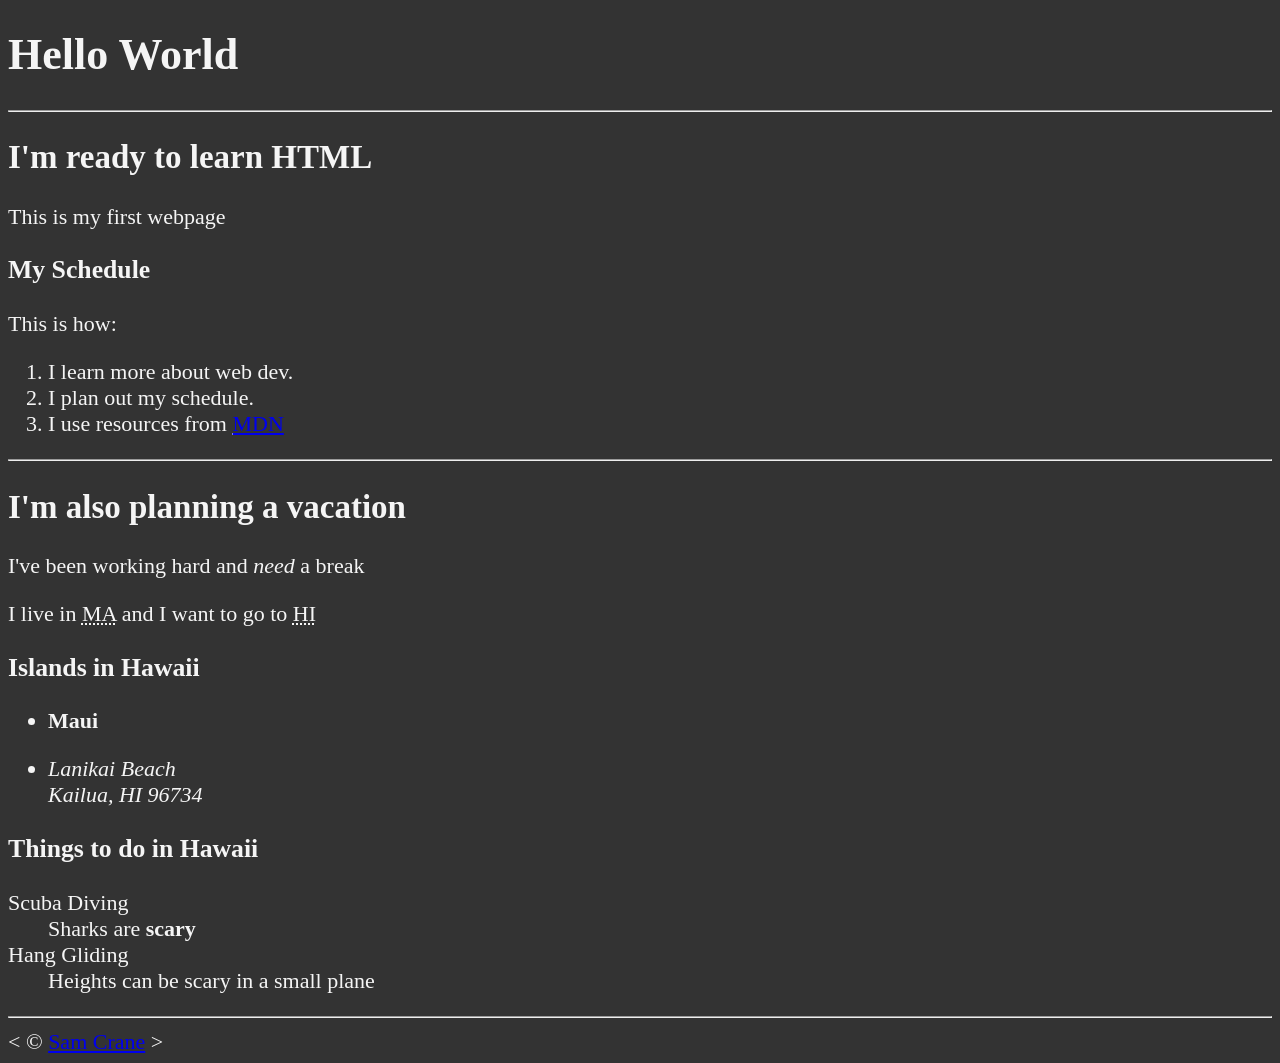
<file: HTML/html_ course/index.html>
<!DOCTYPE html>
<html lang="en">
    <head>
        <meta charset="UTF-8">
        <meta name="author" content="Sam Crane">
        <meta name="description" content="This page contains what I'm learning about HTML">
        <title>
            My First Web Page
        </title>
        <link rel="icon" href="../../html.png" type="image/x-icon">
        <link rel="stylesheet" href="main.css" type="text/css">
    </head>
    <body>
        <h1>Hello World</h1>

        <hr>

        <h2>I'm ready to learn HTML</h2>
        <p>This is my first webpage</p>

        <h3>My Schedule</h3>
        <p>This is how:</p>
        <ol>
            <li>I learn more about web dev.</li>
            <li>I plan out my schedule.</li>
            <li>I use resources from <abbr title="Mozilla Developer Network"><a href="https://www.mozilla.org/en-US/">MDN</a></abbr></li>
        </ol>
            
        

        <hr>

        <h2>I'm also planning a vacation</h2>
        <p>I've been working hard and <em>need</em> a break</p>
        <p>I live in <abbr title="Massachusetts">MA</abbr> and I want to go to <abbr title="Hawaii">HI</abbr></p>

        <h3>Islands in Hawaii</h3>
        <ul>
            <li><p><strong>Maui</strong></p></li>
            <li><address>
                Lanikai Beach<br>
                Kailua, HI 96734
            </address></li>
        </ul>
        <!-- TODO: Add more Places -->
        <h3>Things to do in Hawaii</h3>
        <dl>
            <dt>Scuba Diving</dt>
            <dd>Sharks are <strong>scary</strong></dd>

            <dt>Hang Gliding</dt>
            <dd>Heights can be scary in a small plane</dd>
        </dl>

        <hr>
        &lt; &copy; <a href="about.html">Sam Crane</a> &gt;
    </body>
</html>
</file>
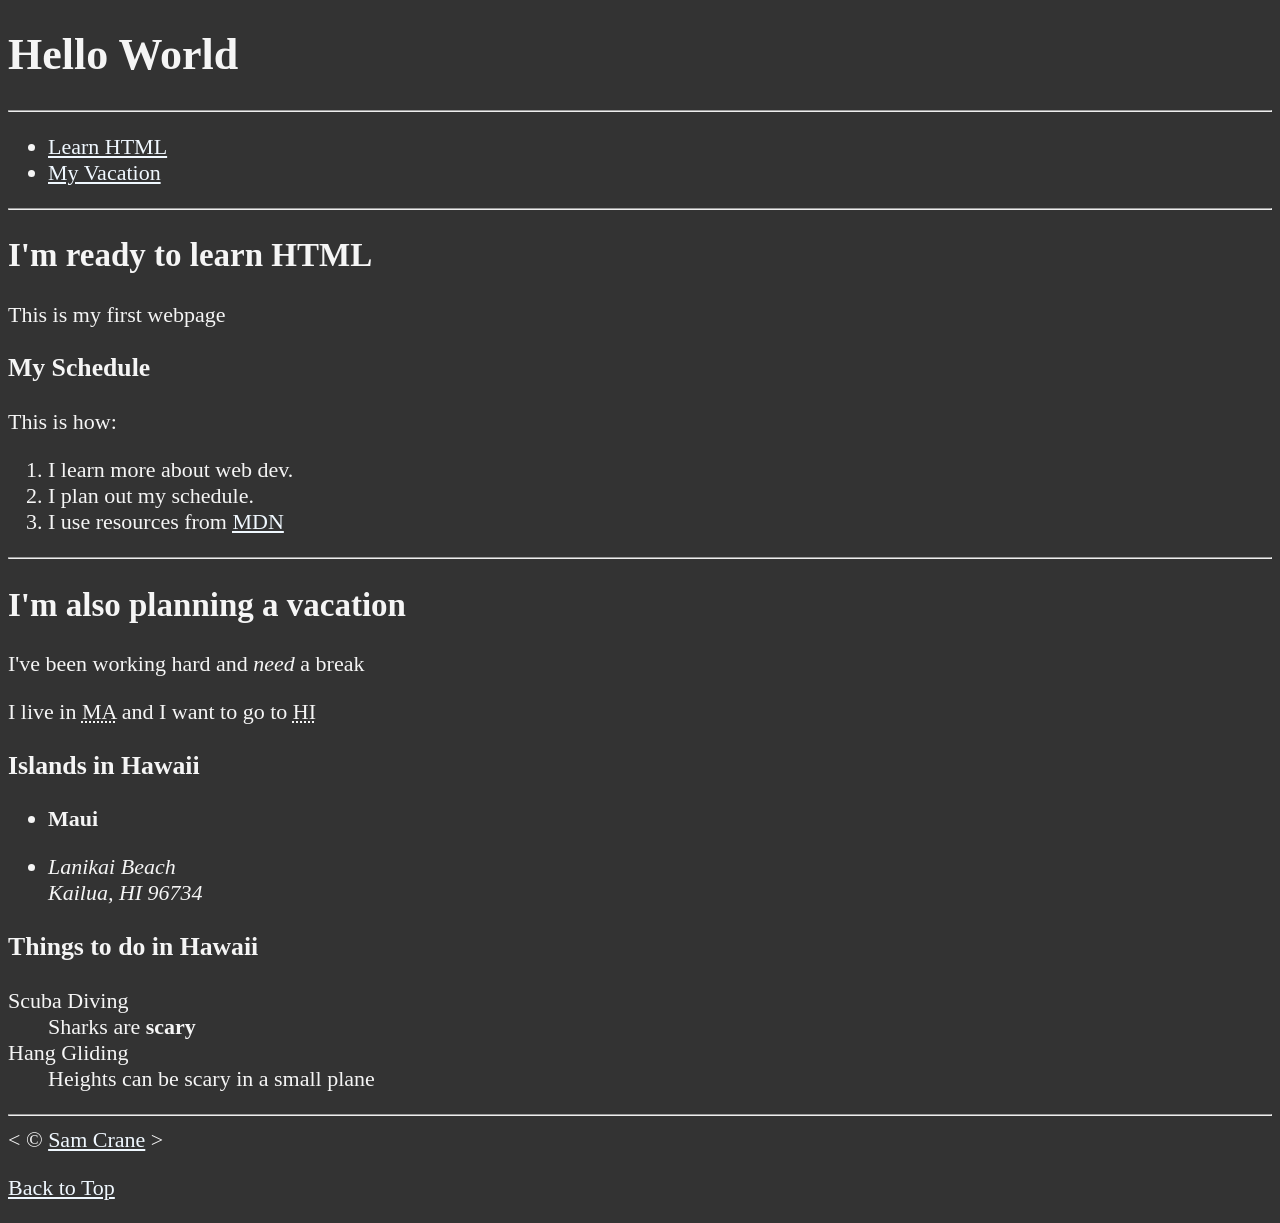
<file: HTML/html_course/index.html>
<!DOCTYPE html>
<html lang="en">
    <head>
        <meta charset="UTF-8">
        <meta name="author" content="Sam Crane">
        <meta name="description" content="This page contains what I'm learning about HTML">
        <title>
            My First Web Page
        </title>
        <link rel="icon" href="../html.png" type="image/x-icon">
        <link rel="stylesheet" href="main.css" type="text/css">
    </head>
    <body>
        <h1>Hello World</h1>

        <hr>

        <nav>
            <ul>
                <li>
                    <a href="#html">Learn HTML</a>
                </li>
                <li>
                    <a href="#vacation">My Vacation</a>
                </li>
            </ul>
        </nav>

        <hr>

        <section id="html">
            <h2>I'm ready to learn HTML</h2>
            <p>This is my first webpage</p>

            <h3>My Schedule</h3>
            <p>This is how:</p>
            <ol>
                <li>I learn more about web dev.</li>
                <li>I plan out my schedule.</li>
                <li>I use resources from <abbr title="Mozilla Developer Network"><a href="https://www.mozilla.org/en-US/">MDN</a></abbr></li>
            </ol>
            
        </section>

        <hr>

        <section id="vacation">
            <h2>I'm also planning a vacation</h2>
            <p>I've been working hard and <em>need</em> a break</p>
            <p>I live in <abbr title="Massachusetts">MA</abbr> and I want to go to <abbr title="Hawaii">HI</abbr></p>

            <h3>Islands in Hawaii</h3>
            <ul>
                <li><p><strong>Maui</strong></p></li>
                <li><address>
                    Lanikai Beach<br>
                    Kailua, HI 96734
                </address></li>
            </ul>
            <!-- TODO: Add more Places -->
            <h3>Things to do in Hawaii</h3>
            <dl>
                <dt>Scuba Diving</dt>
                <dd>Sharks are <strong>scary</strong></dd>

                <dt>Hang Gliding</dt>
                <dd>Heights can be scary in a small plane</dd>
            </dl>
        </section>

        <hr>
        &lt; &copy; <a href="about.html">Sam Crane</a> &gt;
        <p>
            <a href="#">Back to Top</a>
        </p>
    </body>
</html>
</file>
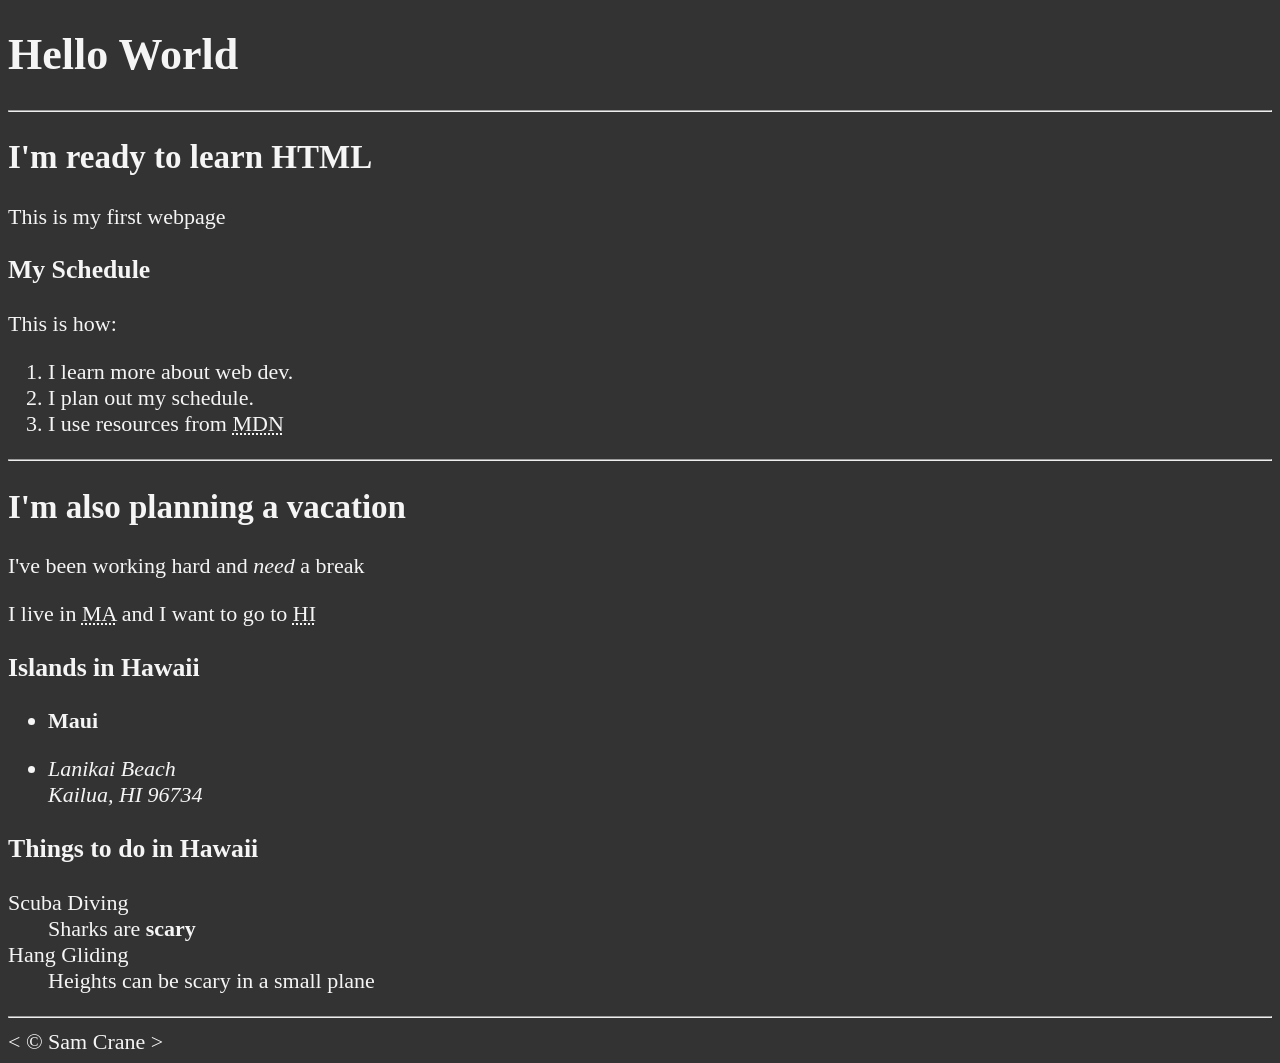
<file: HTML/html_ course/01_lesson/index.html>
<!DOCTYPE html>
<html lang="en">
    <head>
        <meta charset="UTF-8">
        <meta name="author" content="Sam Crane">
        <meta name="description" content="This page contains what I'm learning about HTML">
        <title>
            My First Web Page
        </title>
        <link rel="icon" href="../../html.png" type="image/x-icon">
        <link rel="stylesheet" href="main.css" type="text/css">
    </head>
    <body>
        <h1>Hello World</h1>

        <hr>

        <h2>I'm ready to learn HTML</h2>
        <p>This is my first webpage</p>

        <h3>My Schedule</h3>
        <p>This is how:</p>
        <ol>
            <li>I learn more about web dev.</li>
            <li>I plan out my schedule.</li>
            <li>I use resources from <abbr title="Mozilla Developer Network">MDN</abbr></li>
        </ol>
            
        

        <hr>

        <h2>I'm also planning a vacation</h2>
        <p>I've been working hard and <em>need</em> a break</p>
        <p>I live in <abbr title="Massachusetts">MA</abbr> and I want to go to <abbr title="Hawaii">HI</abbr></p>

        <h3>Islands in Hawaii</h3>
        <ul>
            <li><p><strong>Maui</strong></p></li>
            <li><address>
                Lanikai Beach<br>
                Kailua, HI 96734
            </address></li>
        </ul>
        <!-- TODO: Add more Places -->
        <h3>Things to do in Hawaii</h3>
        <dl>
            <dt>Scuba Diving</dt>
            <dd>Sharks are <strong>scary</strong></dd>

            <dt>Hang Gliding</dt>
            <dd>Heights can be scary in a small plane</dd>
        </dl>

        <hr>
        &lt; &copy; Sam Crane &gt;
    </body>
</html>
</file>
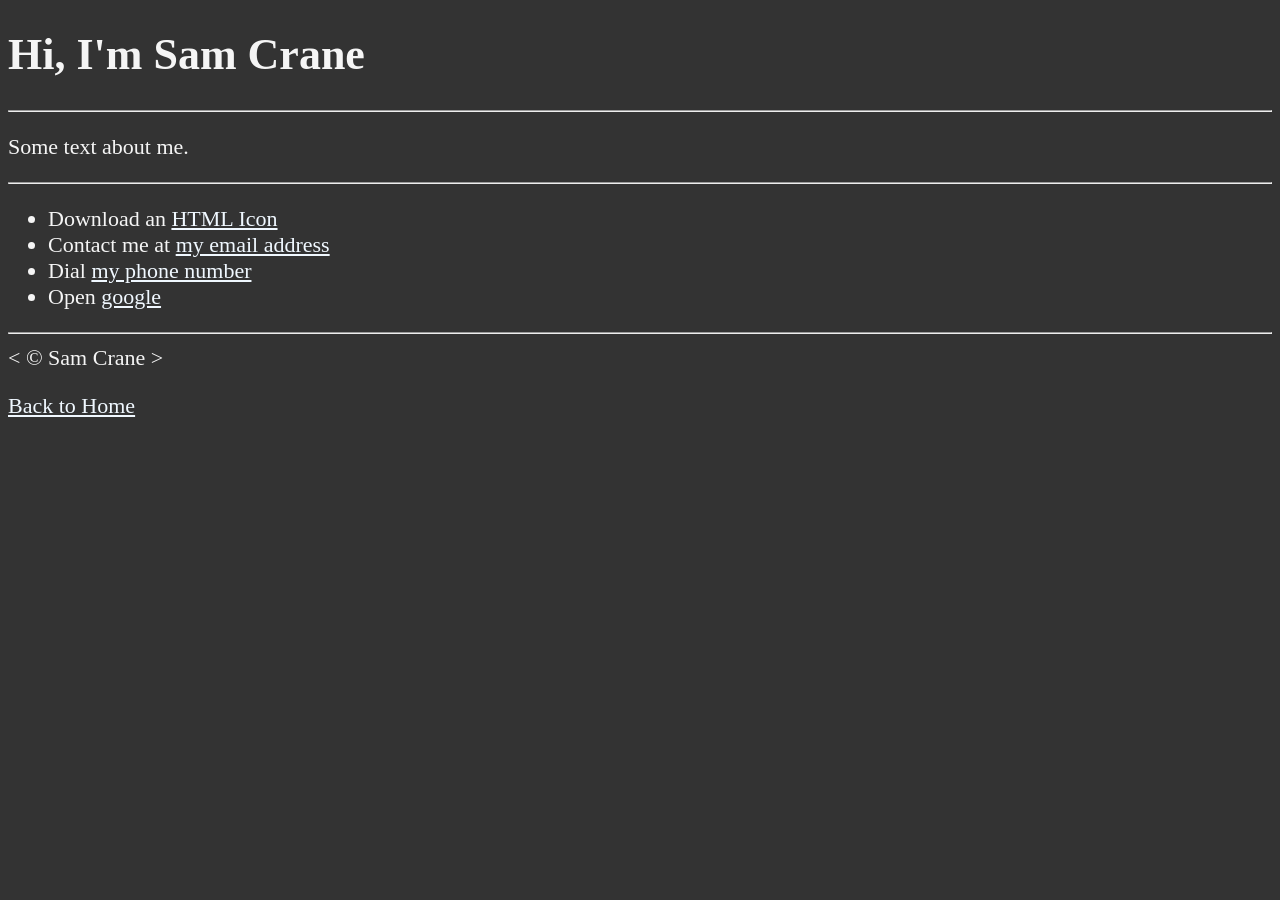
<file: HTML/html_course/about.html>
<!DOCTYPE html>
<html lang="en">
    <head>
        <meta charset="UTF-8">
        <meta name="author" content="Sam Crane">
        <meta name="description" content="This is a webpage about me">
        <title>
            About Me
        </title>
        <link rel="icon" href="../html.png" type="image/x-icon">
        <link rel="stylesheet" href="main.css" type="text/css">
    </head>

    <body>
        <h1>Hi, I'm Sam Crane</h1>

        <hr>

        <p>
            Some text about me.
        </p>

        <hr>

        <ul>
            <li>Download an <a href="../html.png" download>HTML Icon</a></li>
            <li>
                Contact me at <a href="mailto:random@email.com">my email address</a>
            </li>
            <li>
                Dial <a href="tel:+1234567890">my phone number</a>
            </li>
            <li>
                Open <a href="https://www.google.com/" target="_blank">google</a>
            </li>
        </ul>

        <hr>
        &lt; &copy; Sam Crane &gt;
        <p>
            <a href="index.html">Back to Home</a>
        </p>
    </body>
</html>
</file>
<file: HTML/html_ course/main.css>
html {
    font-size: 22px
}

body {
    background-color: #333;
    color: whitesmoke;
}
</file>
<file: HTML/html_course/main.css>
html {
    font-size: 22px
}

body {
    background-color: #333;
    color: whitesmoke;
}

a {
    color: aliceblue;
}

a:visited {
    color: lightgray;
}

a:hover, a:active {
    color: #eee;
}
</file>
<file: HTML/html_ course/01_lesson/main.css>
html {
    font-size: 22px
}

body {
    background-color: #333;
    color: whitesmoke;
}
</file>
